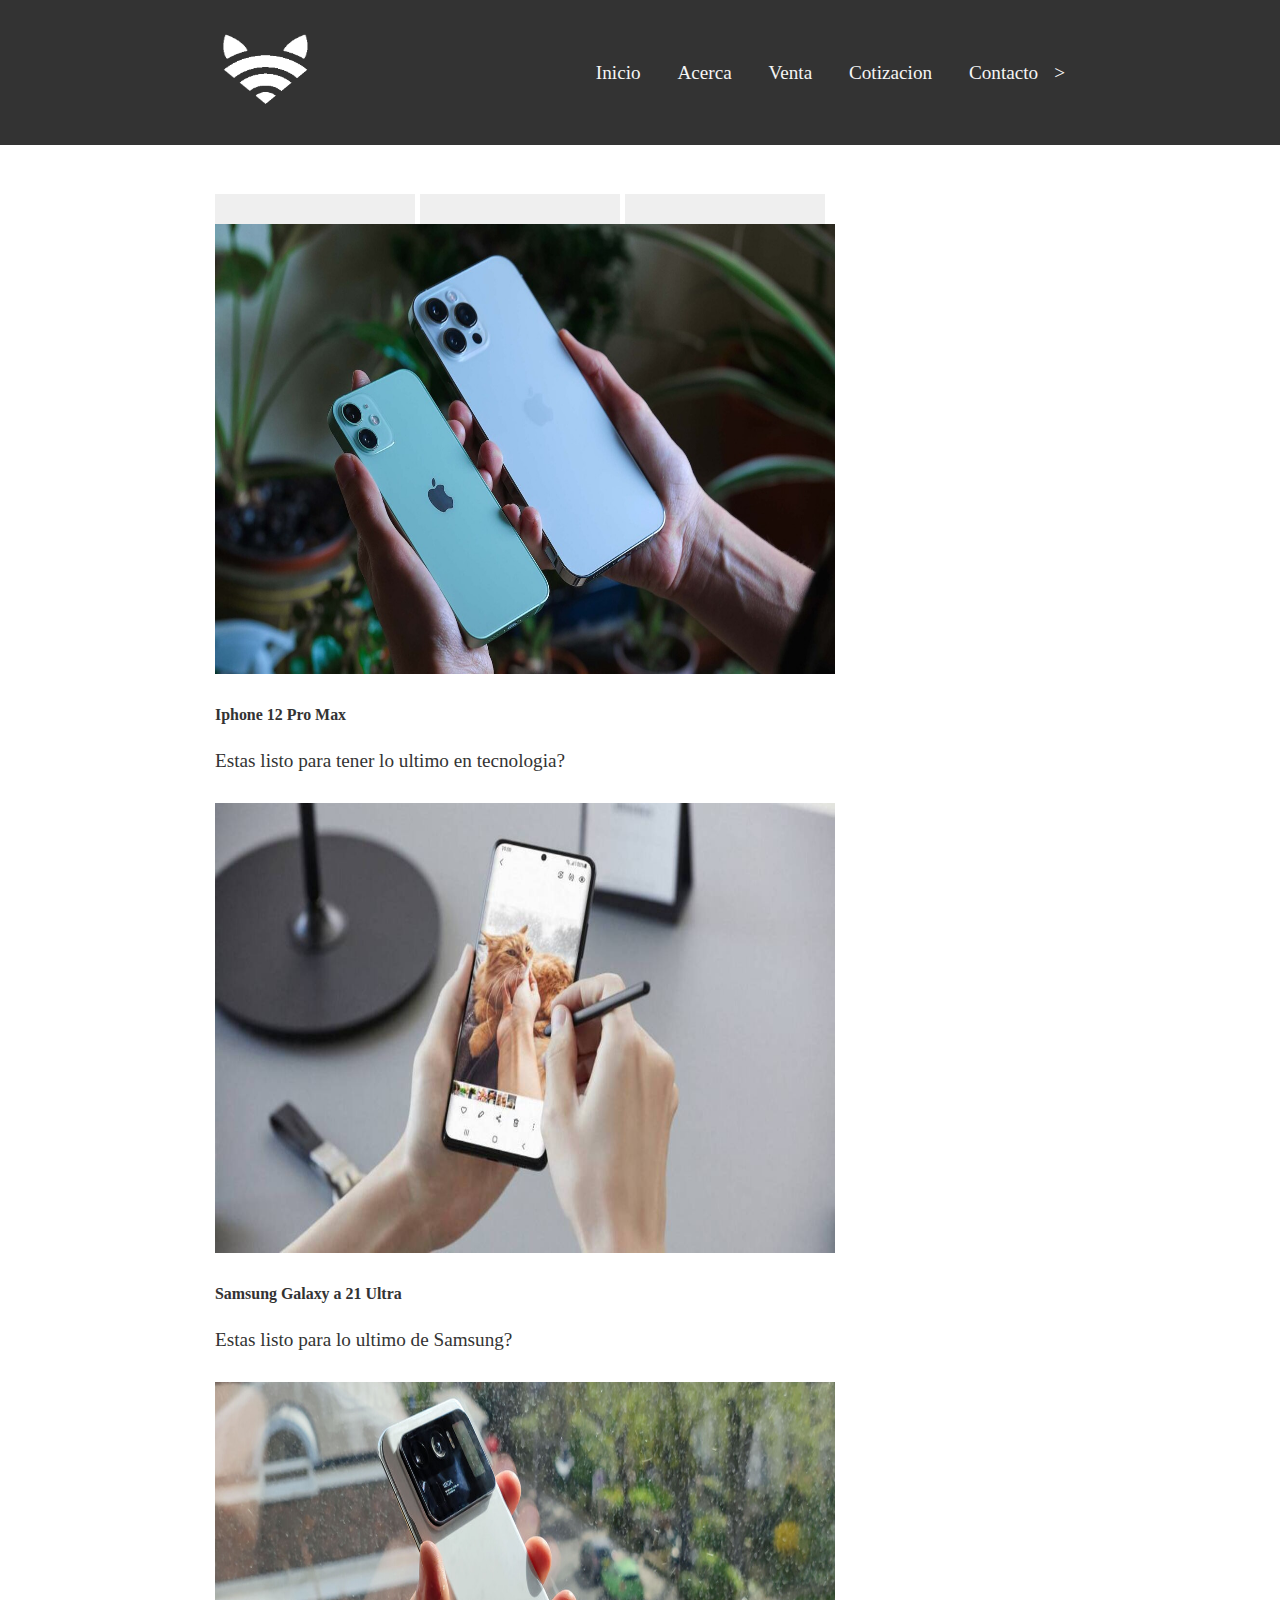
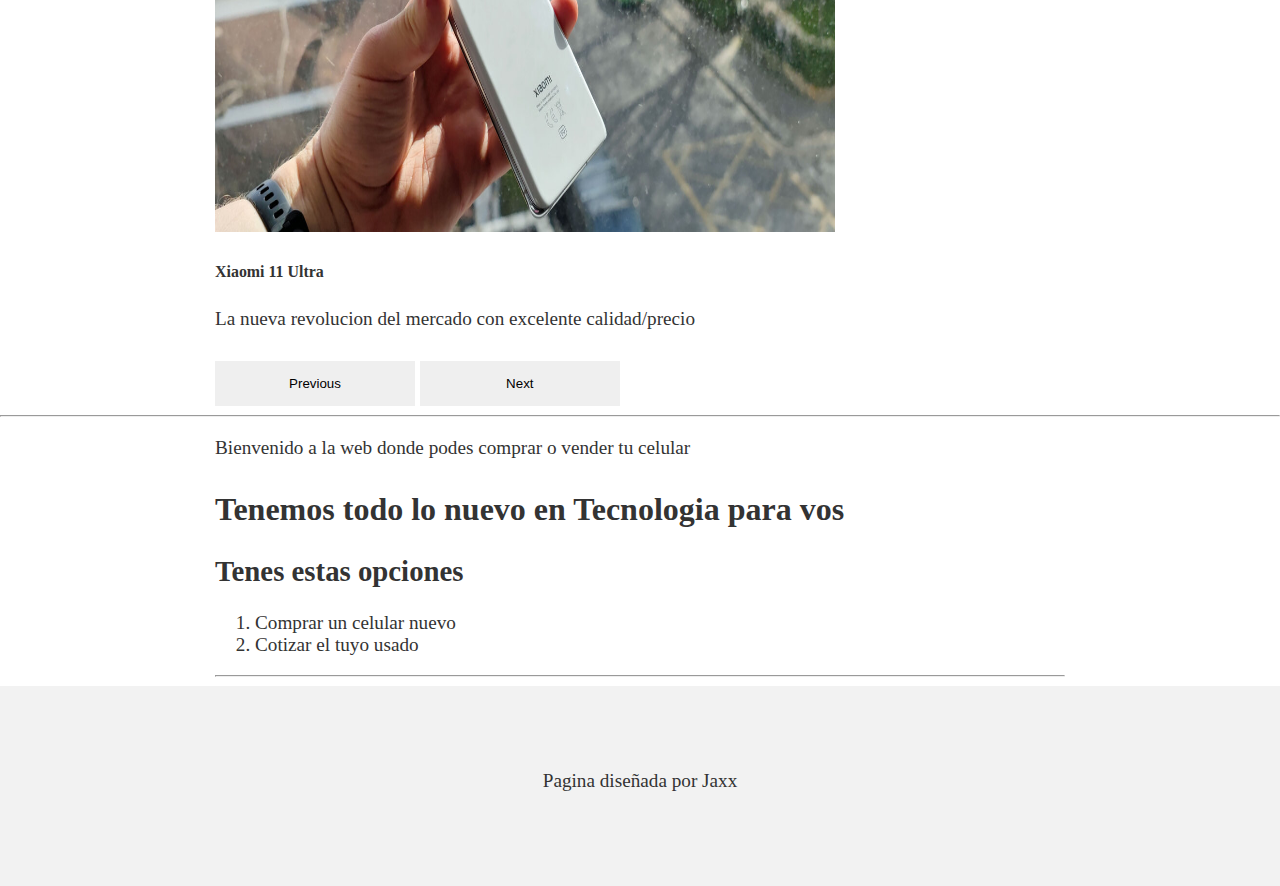
<file: index.html>
<!DOCTYPE html>
<html lang="es">
<head>
    <meta charset="UTF-8">
    <meta name="viewport" content="width= device-width, initial-scale=1">

    <meta http-equiv="X-UA-Compatible" content="IE=edge">
    <meta name="viewport" content="width=device-width, initial-scale=1.0">
    <title>Bienvenido</title>
    
<link rel="stylesheet" href="stilo.css">
<link href="https://cdn.jsdelivr.net/npm/bootstrap@5.0.1/dist/css/bootstrap.min.css" rel="stylesheet" integrity="sha384-+0n0xVW2eSR5OomGNYDnhzAbDsOXxcvSN1TPprVMTNDbiYZCxYbOOl7+AMvyTG2x" crossorigin="anonymous">


</head>
<body>

    <header class="header">
        <div class="container logo-nav-container">
            <a href="index.html" class="logo"><img src="Images/Logo.png" alt="" width="100px" height="75px"></a>
             <span class="menu-icon">Ver menu</span>
             <nav class="navigation">
                <ul>
                  <li><a href="index.html">Inicio</a></li>
                    <li><a href="acerca.html">Acerca</a></li>
                    <li><a href="venta.html">Venta</a></li>
                    <li><a href="cotizacion.html">Cotizacion</a></li>
                    <li><a href="contacto.html">Contacto</a></li>>
            
            
                </ul>
             </nav>
        </div>
    </header>
    
    <main class="main">
      <script src="https://cdn.jsdelivr.net/npm/bootstrap@5.0.1/dist/js/bootstrap.bundle.min.js" integrity="sha384-gtEjrD/SeCtmISkJkNUaaKMoLD0//ElJ19smozuHV6z3Iehds+3Ulb9Bn9Plx0x4" crossorigin="anonymous"></script>
        <div class="container">
            <div class="row">
                <div class="col-sm-12">
                    <div id="carouselExampleCaptions" class="carousel slide" data-bs-ride="carousel">
                        <div class="carousel-indicators">
                          <button type="button" data-bs-target="#carouselExampleCaptions" data-bs-slide-to="0" class="active" aria-current="true" aria-label="Slide 1"></button>
                          <button type="button" data-bs-target="#carouselExampleCaptions" data-bs-slide-to="1" aria-label="Slide 2"></button>
                          <button type="button" data-bs-target="#carouselExampleCaptions" data-bs-slide-to="2" aria-label="Slide 3"></button>
                        </div>
                        <div class="carousel-inner">
                          <div class="carousel-item active">
                            <img src="Images/imagen 1.jpg" class="d-block w-100" alt="..." width="620px" height="450px">
                            <div class="carousel-caption d-none d-md-block">
                              <h5>Iphone 12 Pro Max</h5>
                              <p>Estas listo para tener lo ultimo en tecnologia?</p>
                            </div>
                          </div>
                          <div class="carousel-item">
                            <img src="Images/imagen 2.jpg" class="d-block w-100" alt="..." width="620px" height="450px">
                            <div class="carousel-caption d-none d-md-block">
                              <h5>Samsung Galaxy a 21 Ultra</h5>
                              <p>Estas listo para lo ultimo de Samsung?</p>
                            </div>
                          </div>
                          <div class="carousel-item">
                            <img src="Images/imagen 3.jpg" class="d-block w-100" alt="..." width="620px" height="450px">
                            <div class="carousel-caption d-none d-md-block">
                              <h5>Xiaomi 11 Ultra</h5>
                              <p>La nueva revolucion del mercado con excelente calidad/precio</p>
                            </div>
                          </div>
                        </div>
                        <button class="carousel-control-prev" type="button" data-bs-target="#carouselExampleCaptions" data-bs-slide="prev">
                          <span class="carousel-control-prev-icon" aria-hidden="true"></span>
                          <span class="visually-hidden">Previous</span>
                        </button>
                        <button class="carousel-control-next" type="button" data-bs-target="#carouselExampleCaptions" data-bs-slide="next">
                          <span class="carousel-control-next-icon" aria-hidden="true"></span>
                          <span class="visually-hidden">Next</span>
                        </button>
                      </div>
                </div>
            </div>
        </div>
        <hr>
        <cr>

        <div class="container">
            <p>Bienvenido a la web donde podes comprar o vender tu celular</p>
                 <h1>Tenemos todo lo nuevo en Tecnologia para vos</h1>
                 <h2>Tenes estas opciones</h2>
                 
                 <ol>
                    <li>
                        Comprar un celular nuevo
                    </li>
                    <li>
                        Cotizar el tuyo usado</a>
                    </li>
                </ol>
             
                 
             
                 <hr>
                 
                 
        </div>

    </main>


    <footer class="footer">
        <div class="container">
            <p>Pagina diseñada por Jaxx</p>
        </div>
    </footer>
</body>
</html>
</file>
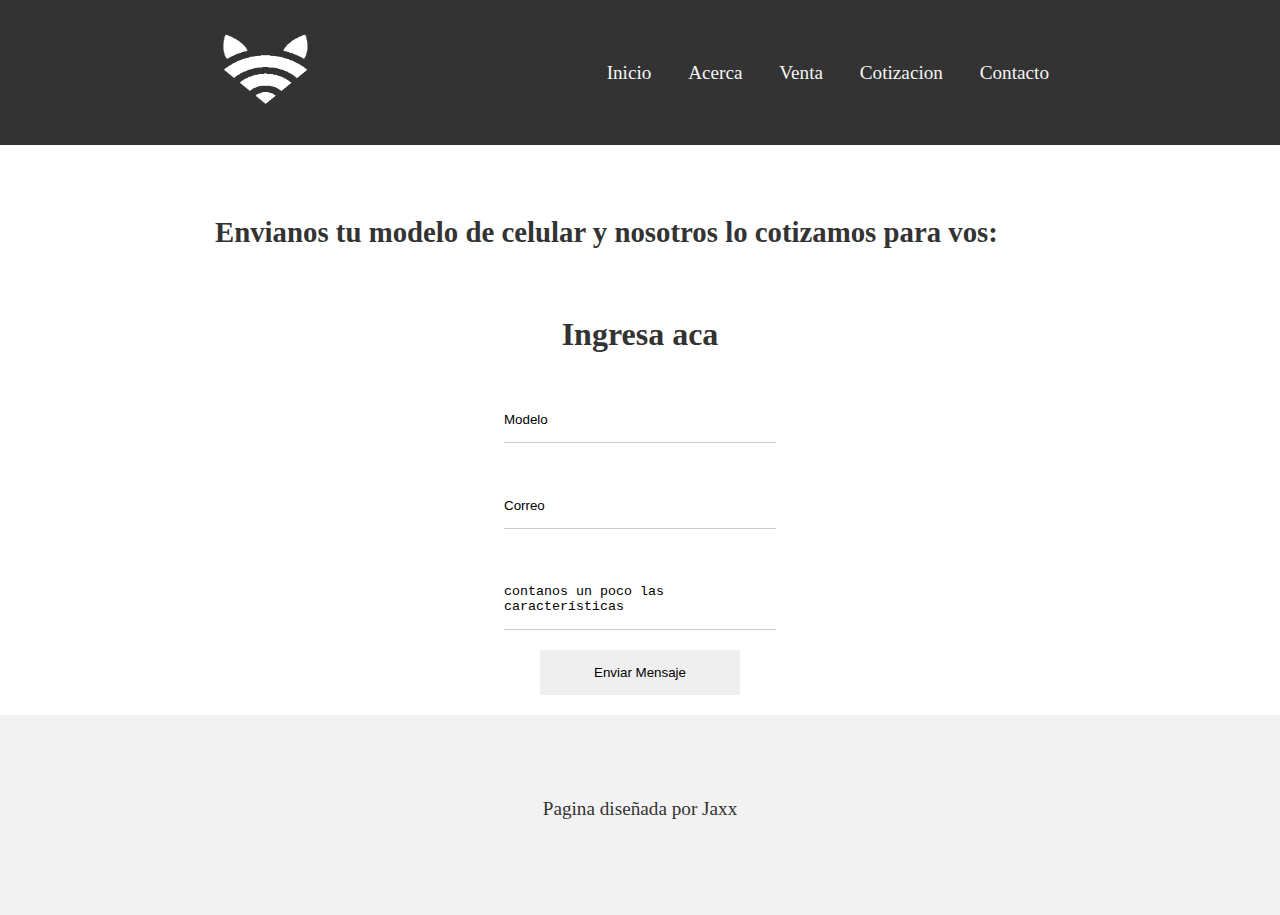
<file: cotizacion.html>
<!DOCTYPE html>
<html lang="en">
<head>
    <meta charset="UTF-8">
    <meta http-equiv="X-UA-Compatible" content="IE=edge">
    <meta name="viewport" content="width=device-width, initial-scale=1.0">
    <title>Cotizacion</title>
    
<link rel="stylesheet" href="stilo.css">
</head>
<body>
    <header class="header">
        <div class="container logo-nav-container">
            <a href="index.html" class="logo"><img src="Images/Logo.png" alt="" width="100px" height="75px"></a>
             <span class="menu-icon">Ver menu</span>
             <nav class="navigation">
                <ul>
                    <li><a href="index.html">Inicio</a></li>
                    <li><a href="acerca.html">Acerca</a></li>
                    <li><a href="venta.html">Venta</a></li>
                    <li><a href="cotizacion.html">Cotizacion</a></li>
                    <li><a href="contacto.html">Contacto</a></li>
            
            
                </ul>
             </nav>
        </div>
    </header>

    <main class="main">
        <div class="container">
            <h2>Envianos tu modelo de celular y nosotros lo cotizamos para vos:</h2>
             
                 <div class="Formulario">
                    <form>
                        <h1>Ingresa aca</h1>
                        <input type="text" value="Modelo" placeholder="Modelo">
                        <input type="text" value="Correo" placeholder="Correo">
                        <textarea>contanos un poco las características</textarea>
                        <button>Enviar Mensaje</button>
                    </form>
        </div>

    </main>


    <footer class="footer">
        <div class="container">
            <p>Pagina diseñada por Jaxx</p>
        </div>
    </footer>
</body>
</html>
</file>
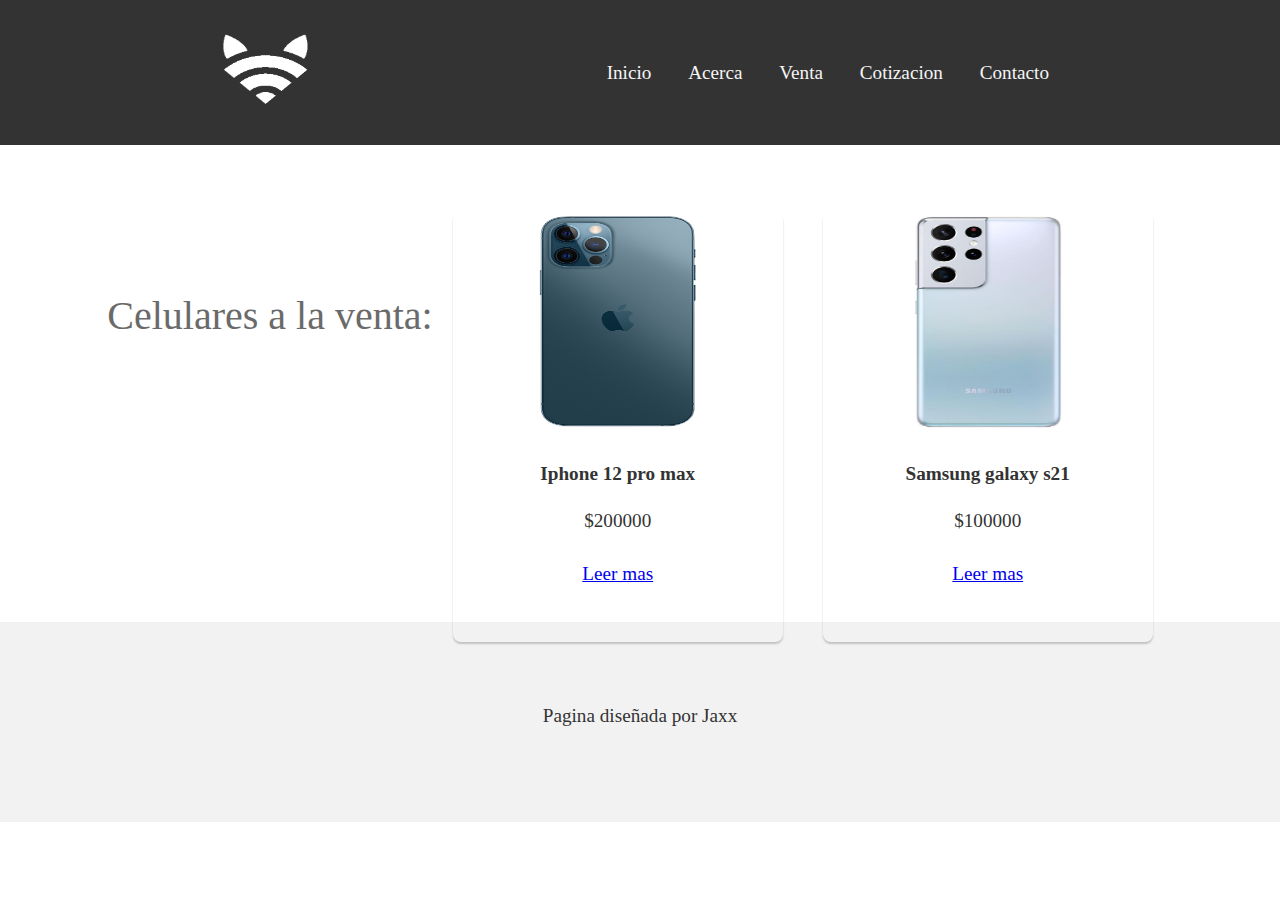
<file: venta.html>
<!DOCTYPE html>
<html lang="en">
<head>
    <meta charset="UTF-8">
    <meta http-equiv="X-UA-Compatible" content="IE=edge">
    <meta name="viewport" content="width=device-width, initial-scale=1.0">
    <title>Servicios</title>
    
<link rel="stylesheet" href="stilo.css">
</head>
<body>
    <header class="header">
        <div class="container logo-nav-container">
            <a href="index.html" class="logo"><img src="Images/Logo.png" alt="" width="100px" height="75px"></a>
             <span class="menu-icon">Ver menu</span>
             <nav class="navigation">
                <ul>
                    <li><a href="index.html">Inicio</a></li>
                    <li><a href="acerca.html">Acerca</a></li>
                    <li><a href="venta.html">Venta</a></li>
                    <li><a href="cotizacion.html">Cotizacion</a></li>
                    <li><a href="contacto.html">Contacto</a></li>
            
            
                </ul>
             </nav>
        </div>
    </header>

    <main class="main">
        <div class="container-card">
            <h2 class="title">Celulares a la venta:</h2>
            
            <div class="card">
                <img src="Images/iphone.png">
                <h4>Iphone 12 pro max</h4>
                <p>$200000</p>
                <a href="#">Leer mas</a>
            </div>

            <div class="card">
                <img src="Images/galaxy.jpg">
                <h4>Samsung galaxy s21</h4>
                <p>$100000</p>
                <a href="#">Leer mas</a>
            </div>
            </div>

        </div>

    </main>


    <footer class="footer">
        <div class="container">
            <p>Pagina diseñada por Jaxx</p>
        </div>
    </footer>
</body>
</html>
</file>
<file: stilo.css>
body {
    font-family:Georgia, 'Times New Roman';
    color: #333;
    font-size: 1.2rem;
    line-height 1.4em;
    margin: 0;
}

.footer {
    background: #f2f2f2;
    padding: 4rem 0;
    text-align: center;

}
.Formulario{
    display: flex;
    width: 100%;
    justify-content: center;
    align-items: center;
}

.container-card{
    width: 100%;
    max-width: 1200px;
    height: 430px ;
    display: flex;
    flex-wrap: wrap;
    justify-content: center;
    margin: auto;
}

.title{
    text-align:center ;
    font-size: 40px;
    color: #6a6a6a ;
    margin-top: 100px;
    font-weight: 100;  
}

.container-card .card{
    width: 330px;
    height: 430px;
    border-radius: 8px ;
    box-shadow: 0 2px 2px rgba(0, 0,0, 0.2);
    overflow: hidden;
    margin: 20px;
    text-align: center;
    transition: all 0.25s; 

}

.container-card .card:hover{
    transform: translateY(-15px);
    box-shadow: 0 12px 16px rgba(0,0,0,0.2) ;
}

.container-card .card img{
    width: 330px;
    height: 220px;
}

form{
    display: flex;
    flex-flow: column;
    background-color: white;
    width: 40%;
    height: 80%;
    padding: 20px;
    justify-content: center;
    align-items: center;
    box-shadow: rgba(0, 0, 0, 8); 0px 0px 50px;
    border-radius: 10px;
}

input, textarea{
    border: none;
    resize: none;
    outline: none;
    padding: 15px 0px;
    width: 80%;
    margin: 20px;
    transition: all 300ms;
    border-bottom: 1px solid rgba(0, 0, 0, 0.2);
}

button{
    border: none;
    outline: none;
    padding: 15px;
    width: 200px ;
    color: black;
    cursor: pointer;
    transition: all 300ms;


}

button:hover{
    transform: scale(1.05);
}

input:focus, textarea:focus{
border-bottom-color: blueviolet;
}

h1 {
    font-size: 2rem;
    line-height: 1.3em;
}
p{
    margin-bottom: 1.6em;
}

.container {

    width: 85%;
    max-width: 850px;
    margin: 0 auto;
}

.header{
    background: #333;
    color: white;
    padding: 2rem 0;

    position: fixed;
    left: 0;
    top: 0;
    width: 100%;
}

.header a {
    color: whitesmoke;
    text-decoration: none ;
}

.logo-nav-container{
    display: flex;
    justify-content: space-between;
    align-items: center;
    flex-wrap: wrap;
}

.logo{
    letter-spacing: 10px;
    font-size: 1.3em;
    margin: 0.1px;
}

.menu-icon{
display: none;
}

.navigation ul{
    margin: 0;
    padding: 0 ;
    list-style: none;
}

.navigation ul li{
    display: inline-block;
}
.navigation ul li a {
    display: block;
    padding: 0.5rem 1rem;
    transition: all 0.4s linear;
    border-radius: 5px;
}

.navigation ul li a:hover{
    background: #4a4a4a;
}

.main {
    padding-top: 12rem ;
}




@media only screen and (max-width: 767px){
    .menu-icon{
        display: block;
        cursor: pointer;
    }

    .navigation{
        width: 100%;
        margin-top: 1rem;
    }

    .navigation ul{
        display: none;
    }

    .navigation ul.show{
        display: block;
    }

    .navigation ul li{
        display: block;
    }
    .navigation ul li a {
        display: block;
        padding: 0.5rem 0;
        transition: all 0.4s linear;
        border-radius: 5px;
    }
    
    .navigation ul li a:hover{
        background: #4a4a4a;
}



}
</file>
